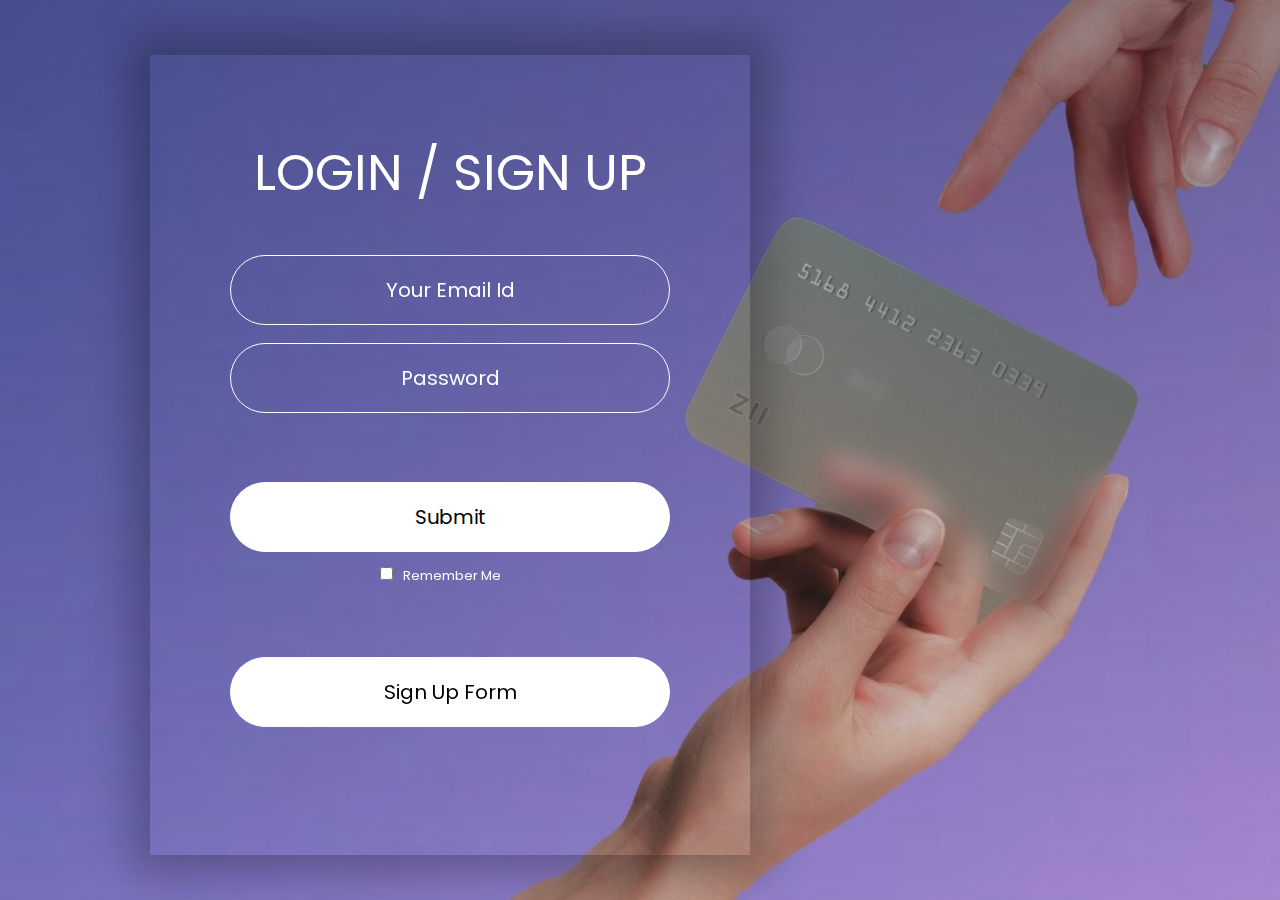
<file: index.html>
<!DOCTYPE html>
<html>
<head>
    <meta name="viewport" content="width=device-width, initial-scale=1.0">
    <title>flexdeposite</title>
    <link rel="stylesheet" href="style.css"> 
    <link rel="preconnect" href="https://fonts.gstatic.com">
    <link href="https://fonts.googleapis.com/css2?family=Poppins:wght@100;200;300;400;600;700&display=swap" rel="stylesheet">    
</head>
<body>

    <section class="header">
        <div class="container">
            <div class="card">
                <div class="inner-box">
                    <div class="card-front">
                        <h2>LOGIN / SIGN UP </h2><br/>
                        <form  action="transaction.html">
                            <input type="email" class="input-box" placeholder="Your Email Id"
                            required>
                            <input type="password" class="input-box" placeholder="Password"
                            required><br/><br/>
                            <button type="submit" class="submit-btn">Submit</button>
                            <input class="checkpl" type="checkbox" style="margin-left:150px;"><span>Remember Me</span>
                        </form>
                        <form action="validationfinal.html">
                        <button type="submit" class="btn">Sign Up Form</button>
                         </form>
                    </div>
                </div>
            </div>
        </div>
    </section>
</body>
</html>
</file>
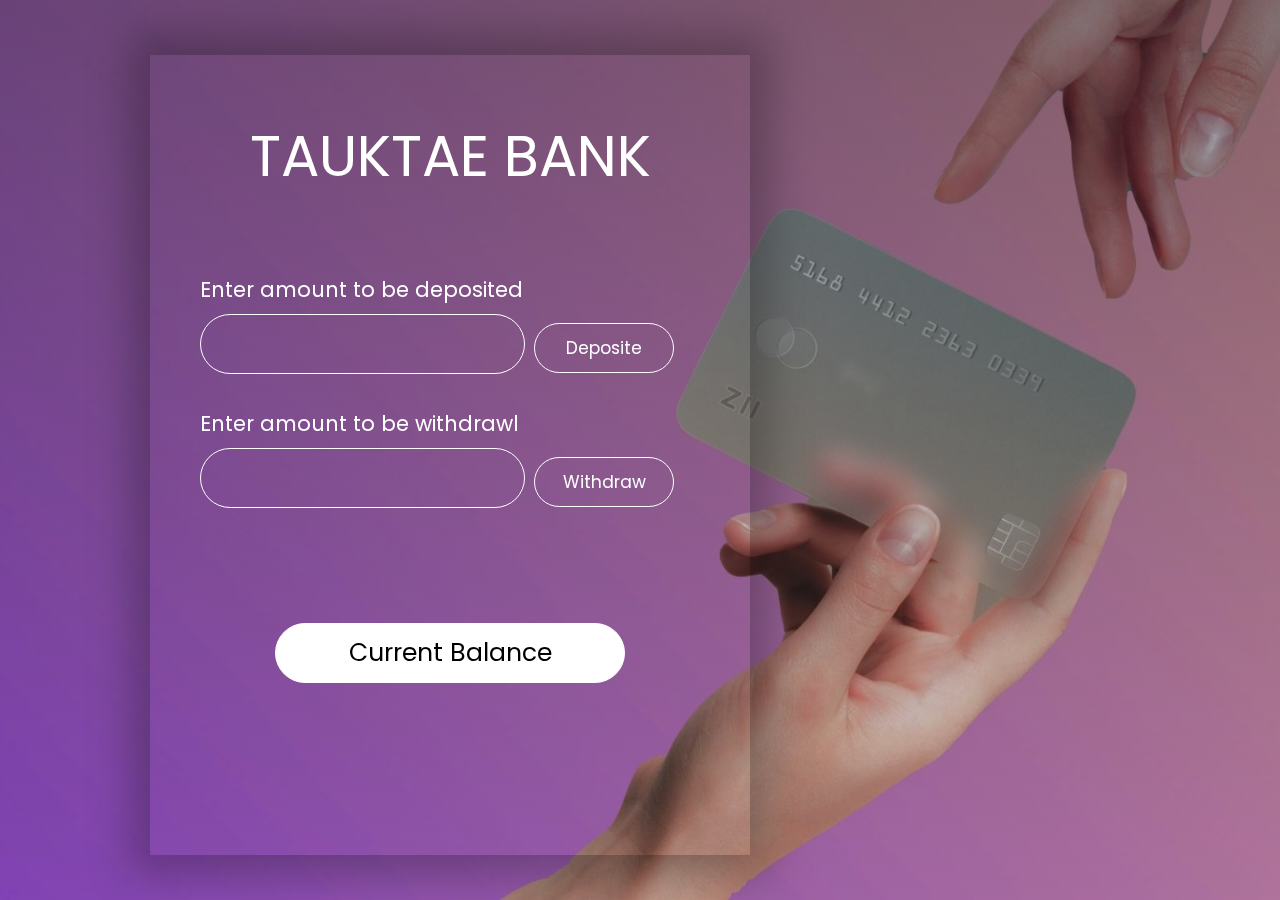
<file: transaction.html>
<!DOCTYPE html>
<html>
<head>
    <meta name="viewport" content="width=device-width, initial-scale=1.0">
    <title>flexdeposite</title>
    <link rel="stylesheet" href="styletransac.css"> 
    <link rel="preconnect" href="https://fonts.gstatic.com">
    <link href="https://fonts.googleapis.com/css2?family=Poppins:wght@100;200;300;400;600;700&display=swap" rel="stylesheet">    
</head>
<body>

    <section class="header">
        <div class="container">
            <div class="card">
                <div class="inner-box">
                    <div class="card-front">
                        <a href="index.html"> <h2 >TAUKTAE BANK</h2></a><br/>
                        <div class="depo">
                            <label for="deposite" style="font-size: 21px;">Enter amount to be deposited</label>
                            <input type="number" class="input-box" id="input1" name="deposite">
                            <input type="submit"  class="input-box1" name="deposite" onclick="bank.deposite()" value="Deposite">
                            <label id="dis1"></label>
                        </div><br/>
                        <div class="withd">
                            <label for="withdrawl"  style="font-size: 21px;">Enter amount to be withdrawl</label>
                            <input type="number" class="input-box"  id="input2"name="withdrawl">
                            <input  type="submit" class="input-box1" name="withdrawl" onclick="bank.withdrawl()" value="Withdraw">
                            <label for="wid" id="dis2"></label>
                        </div><br/><br/><br/>
                        <div class="bal">
                            <input class="input-box2" type="submit" onclick="bank.current()" value="Current Balance">
                            <br>
                            <label for="wid" id="dis3" ></label>
                        </div>
                    </div>
                </div>
                
            </div>
        </div>
    </section>
    <script src="function.js"></script>

</body>
</html>
</file>
<file: style.css>
*{
    margin: 0;
    padding: 0;
    font-family: 'Poppins', sans-serif;
}
.header{
    min-height: 100vh;
    width: 100%;
    background-image: linear-gradient(rgba(4,9,30,0.3),rgba(4,9,30,0.1)),
    url("Images/bg13.jpg");
    background-position: center;
    background-size: cover;
    position: relative;
}
.container{
    width: 60%;
    height: 90vh;
    font-family: Verdana, Geneva, Tahoma, sans-serif;
    color: #fff;
    display: flex;
    align-items: center;
    justify-content: left;
    margin-left: 150px;
}
.card{
    width:600px;
    height: 800px;
    box-shadow: 0 0 40px 20px rgba(0,0,0,0.26);
    margin-top: 100px;
}
 .inner-box{
     position: relative;
     width: 100%;
     height: 100%;
 }
.card-front{
    position: absolute;
    width: 100%;
    height: 100%;
     background-position:  center;
     background-size: cover;
     background-image: linear-gradient(rgba(0,0,100,0.8),rgba(0,0,100.0.8)), url(Images/imresizer.png);
     padding: 80px;
     box-sizing: border-box;
     backface-visibility: hidden;
 }
 .card h2{
     font-weight:  normal;
     font-size: 50px;
     text-align: center;
     margin-bottom: 10px;
 }
 .input-box{
     width: 100%;
     background: transparent;
     border: 1px solid #fff;
     margin: 9px 0;
     height: 70px;
     border-radius: 45px;
     padding: 0 10px;
     box-sizing: border-box;
     outline: none;
     text-align: center;
     color:#fff;
     font-size: 20px;
 }
 ::placeholder{
     color: #fff;
     font-size: 20px;
 }
 button{
    width: 100%;
    background: #fff;
    border: 1px solid #fff;
    margin: 35px 0 10px;
    height: 70px;
    font-size:  20px;
    border-radius: 45px;
    padding: 0 10px;
    box-sizing: border-box;
    outline: none;
    color: black;
    cursor: pointer;
 }
 .submit-btn{
     position: relative;
 }
 .submit-btn::after{
     color: #333;
     line-height: 32px;
     font-size: 17px;
     height: 31px;
     width: 31px;
     border-radius: 50%;
     background: #fff;
     position: absolute;
     right: -1px;
     top: -1px;
 }
 span{
     font-size: 13px;
     margin-left: 10px;
 }
 .card .btn{
    margin-top: 70px;
 }
 .card a{
     color: #fff;
     text-decoration: none;
     display: block;
     text-align: center;
     font-size: 13px;
     margin-top: 8px;
 }
 #dis1, #dis2, #dis3
{
    color: blue;
    font-weight: 500px;
}
.bal
{
    position:relative; 
    text-align: center;
    padding-top: 1em;
}
</file>
<file: styletransac.css>
*{
    margin: 0;
    padding: 0;
    font-family: 'Poppins', sans-serif;
}
.header{
    min-height: 100vh;
    width: 100%;
    background-image: linear-gradient(rgba(4,9,30,0.4),rgba(4,9,30,0.1)),
    url("Images/Untitled\ design\ \(7\).jpg");
    background-position: center;
    background-size: cover;
    position: relative;
}
.container{
    width: 60%;
    height: 90vh;
    font-family: Verdana, Geneva, Tahoma, sans-serif;
    color: #fff;
    display: flex;
    align-items: center;
    justify-content: left;
    margin-left: 150px;
}
.card{
    width:600px;
    height: 800px;
    box-shadow: 0 0 40px 20px rgba(0,0,0,0.26);
    margin-top: 100px;
}
 .inner-box{
     position: relative;
     width: 100%;
     height: 100%;
 }
.card-front{
    position: absolute;
    width: 100%;
    height: 100%;
     background-position:  center;
     background-size: cover;
     background-image: linear-gradient(rgba(0,0,100,0.8),rgba(0,0,100.0.8)), url(Images/imresizer.png);
     padding: 50px;
     box-sizing: border-box;
     backface-visibility: hidden;
 }
 .card h2{
     font-weight:  normal;
     font-size: 57px;
     text-align: center;
     margin-bottom: 50px;
 }
 .input-box{
     width: 65%;
     background: transparent;
     border: 1.5px solid #fff;
     margin: 9px 0;
     height: 60px;
     border-radius: 45px;
     padding: 0 10px;
     box-sizing: border-box;
     outline: none;
     text-align: center;
     color:#fff;
     font-size: 30px;
     margin-right: 5px;
 }
 .input-box1{
    width: 28%;
    background: transparent;
    border: 1px solid #fff;
    height: 50px;
    border-radius: 45px;
    padding: 0 8px;
    box-sizing: border-box;
    outline: none;
    text-align: center;
    font-size: 17px;
    color:#fff;
}
.input-box2{
    width: 70%;
    background:#fff;
    border: 1px solid #fff;
    margin: 4px 0;
    height: 60px;
    border-radius: 45px;
    padding: 0 8px;
    box-sizing: border-box;
    outline: none;
    text-align: center;
    color: black;
    font-size:25px;
    margin-top: 15px;
}
 ::placeholder{
     color: #fff;
     font-size: 12px;
 }

 .card a{
     color: #fff;
     text-decoration: none;
     display: block;
     text-align: center;
     font-size: 13px;
     margin-top: 8px;
 }
 #dis1, #dis2, #dis3
{
    color: blue;
    font-weight: 500px;
    font-size: 20px;
}

.bal
{
    position:relative; 
    text-align: center;
    padding-top: 1em;
}
</file>
